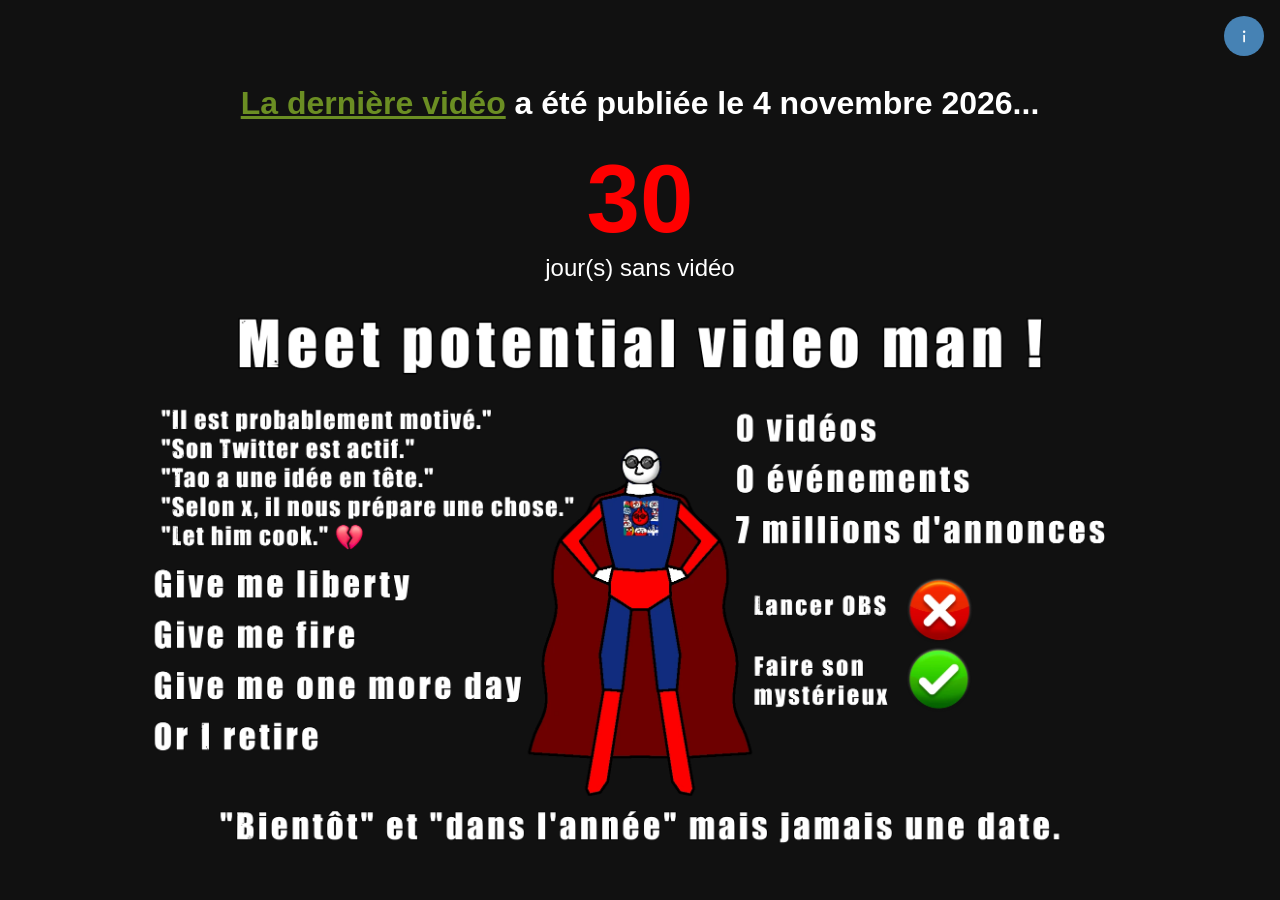
<file: index.html>
<!DOCTYPE html>
<html lang="fr">
<head>

    <!--
    Build : 9.0.2
    -->

    <meta charset="UTF-8">
    <title>Taoqan va me rendre fou...</title>
    
    <link rel="stylesheet" href="taoqanslander.css">
    <link rel="canonical" href="https://taoqan-feignant.pages.dev/" />
    <link rel="icon" type="image/png" href="/favicon-32x32.png" sizes="32x32">
    <link rel="icon" type="image/png" href="/favicon-16x16.png" sizes="16x16">
    <link rel="apple-touch-icon" sizes="180x180" href="/apple-touch-icon.png">
    <link rel="manifest" href="/site.webmanifest">
    <link rel="shortcut icon" href="/favicon.ico">
    
    <meta property="og:image:width" content="1200" />
    <meta property="og:image:height" content="630" />
    <meta property="og:description" content="Combien de jours sans que Taoqan fasse une vidéo ? Déjà __JOURS__ jour(s)..." />
    <meta property="og:title" content="Taoqan va me rendre fou..." />
    <meta property="og:image" content="https://taoqan-feignant.pages.dev/og-image.png" />
    <meta property="og:image:alt" content="Shitpost sur le manque de vidéo chez Taoqan."/>
    <meta property="og:url" content="https://taoqan-feignant.pages.dev/" />
    <meta property="og:type" content="website" />
    <meta property="og:site_name" content="TaoqanFeignant" />
    <meta property="og:locale" content="fr_FR" />

    <meta name="theme-color" content="#111111" />
    <meta name="robots" content="index, follow" />
    <meta name="twitter:creator" content="@VeryCursedMan" />
    <meta name="twitter:image:alt" content="Shitpost sur le manque de vidéo chez Taoqan." />
    <meta name="description" content="Combien de jours sans que Taoqan fasse une vidéo ? Déjà __JOURS__ jour(s)..." />
    <meta name="twitter:card" content="summary_large_image" />
    <meta name="twitter:title" content="Taoqan va me rendre fou..." />
    <meta name="twitter:image" content="https://taoqan-feignant.pages.dev/og-image.png" />
    <meta name="twitter:description" content="Combien de jours sans que Taoqan fasse une vidéo ? Déjà __JOURS__ jour(s)..." />
    <meta name="twitter:site" content="@VeryCursedMan">
    <meta name="author" content="@VeryCursedMan" />
    <meta name="copyright" content="© 2026 JepertE (code) — image de Taoqan utilisée avec son accord" />
    <meta name="viewport" content="width=device-width, initial-scale=1">
    <meta name="format-detection" content="telephone=no, date=no">
    <meta name="color-scheme" content="dark">
    
    <script type="application/ld+json">
    {
        "@context": "https://schema.org/",
        "@type": "WebPage",
        "name": "Taoqan va me rendre fou...",
        "description": "Combien de jours sans que Taoqan fasse une vidéo ?",
        "url": "https://taoqan-feignant.pages.dev/",
        "image": "https://taoqan-feignant.pages.dev/Slander.png",
        "inLanguage": "fr"
    }
    </script>

    <!--
    this_is_not_a_trap a fait un script magnifique pour mettre à jour le compte automatiquement pour la meta data 😡, merci de son travail.
    -->
    <!-- 
    Remerciement à ArtaFlame_ et Qrinolia d'avoir participé à la conception initiale d'avant l'ouverture au publique.
    -->
    
</head>
<body>
    <main class="container">
        <h1><a href="https://www.youtube.com/watch?v=yD1EYj8xct0&amp;t=3s" target="_blank" rel="noopener noreferrer">La dernière vidéo</a> a été publiée le 4 novembre 2026...</h1>
            <span id="counter" data-jours="__JOURS__" class="changing-colors">__JOURS__</span>
            <div class="label">
                jour(s) sans vidéo
            </div>
        <img src="Slander.webp" fetchpriority="high" height="614" width="1024" alt="« Meet potential video man ! » Taoqan en super-héros : 0 vidéos, 0 événements, 7 millions d'annonces. « Bientôt » et « dans l'année » mais jamais une date.">
        </main>
        <button id="info-btn" aria-label="Informations" title="Informations">
            <svg viewBox="0 0 24 24" width="20" height="20" fill="white">
                <g transform="translate(0.15, 0)">
                    <circle cx="12" cy="7" r="1.5"/>
                    <rect x="11" y="10.5" width="2" height="9" rx="1"/>
                </g>
            </svg>
        </button>
    <div id="alarmeContainer" class="alarme-container">
        <button id="alarmeBtn" class="alarme-btn">
            Activer l'alarme
        </button>
    </div>
    <div id="bienvenue" class="bienvenue-overlay" hidden>
        <div class="bienvenue-case" role="dialog" aria-modal="true" aria-labelledby="bienvenue-titre">
            <h2 id="bienvenue-titre">
                C'est quoi ce truc ?
            </h2>
            <p>
                Ceci est le compteur de jours sans vidéo de Taoqan, approuvé par Taoqan lui-même !<br>
                Ce site compte les jours depuis la dernière vidéo de Taoqan.<br>
                Plus on attend, plus le chiffre va grossir.<br>
                Je ne suis pas responsable en cas de psychose collective.<br>
                Pitié, ne me placez pas sous la guillotine.<br>
                Illustration inspiré de Superman par Colombo's Art (personnage de DC Comics) et faite par moi.<br>
                <a href="https://github.com/JepertE/taoqanfeignant" target="_blank" rel="noopener noreferrer">
                    Voir le code source sur GitHub
                </a><br>
            </p>
            <button id="bienvenue-finito" type="button">
                Fermer
            </button>
        </div>
    </div>

    <script src="taoqanslander.js"></script>
</body>
</html>
</file>
<file: taoqanslander.css>
html, body {
    margin: 0;
    padding: 0;
    min-height: 100%;
}

body {
    display: flex;
    justify-content: center;  
    align-items: center;      
    font-family: Arial, sans-serif;
    background: #111;
    color: #fff;
}

.container {
    text-align: center;
    padding: 64px 1rem 0;
    box-sizing: border-box;
    width: 100%;
    max-width: 1024px;
}

.container img {
    max-width: 100%;
    height: auto;
}

#counter {
    font-size: clamp(2.5rem, 15vw, 6rem);
    font-weight: bold;
    color: #ff0000;
    animation:change 1s linear infinite;
}
@keyframes change
{
    0%
    {
        color: #ff0000;
    }
    50%
    {
        color: #c80000;
    }
    100%
    {
        color: #ff0000;
    }
}
.label {
    font-size: 1.5rem;
}

a {
    color: #6B8E23;
}

.bienvenue-overlay {
    position: fixed;
    inset: 0;
    background: rgba(0, 0, 0, 0.85);
    display: flex;
    align-items: center;
    justify-content: center;
    z-index: 10000;
    padding: 1rem;
}

.bienvenue-overlay[hidden] { display: none; }

.bienvenue-case {
    background: #111;
    color: #fff;
    max-width: 720px;
    width: 100%;
    max-height: 100%;
    overflow-y: auto;
    box-sizing: border-box;
    padding: 1.5rem;
    border-radius: 12px;
    box-shadow: 0 10px 40px rgba(0, 0, 0, 0.7);
    text-align: center;
}

#bienvenue-titre {
    margin-top: 0;
    color: #ff0000;
}

.bienvenue-case p {
    line-height: 1.6;
    text-align: center;
}

#bienvenue-finito {
    margin-top: 1rem;
    padding: 0.6rem 1.2rem;
    border: none;
    border-radius: 8px;
    background: #ff0000;
    color: #fff;
    font-weight: bold;
    font-size: 1.2rem;
    cursor: pointer;
}

#bienvenue-finito:hover {
    background: #880808;
}

#bienvenue-finito:focus-visible {
    outline: 2px solid #fff;
    outline-offset: 2px;
}

#info-btn {
    position: fixed;
    top: 16px;
    right: 16px;
    z-index: 9999;
    background: #4682B4;
    border: none;
    border-radius: 50%;
    width: 40px;
    height: 40px;
    box-sizing: border-box;
    padding: 0;
    cursor: pointer;
    display: flex;
    align-items: center;
    justify-content: center;
}

#info-btn:hover {
    background: #35618A;
}

.alarme-btn {
    padding: 15px 30px;
    background: #ff0000;
    color: #fff;
    border: none;
    border-radius: 10px;
    font-size: 1.3rem;
    font-weight: bold;
    cursor: pointer;
}

.alarme-container {
    display: none;
    position: fixed;
    bottom: 30px;
    left: 0;
    width: 100%;
    text-align: center;
    z-index: 9999;
}

.alarme-container.visible {
    display: block;
}

@media (prefers-reduced-motion: reduce) {
    #counter {
        animation: none;
    }
}
</file>
